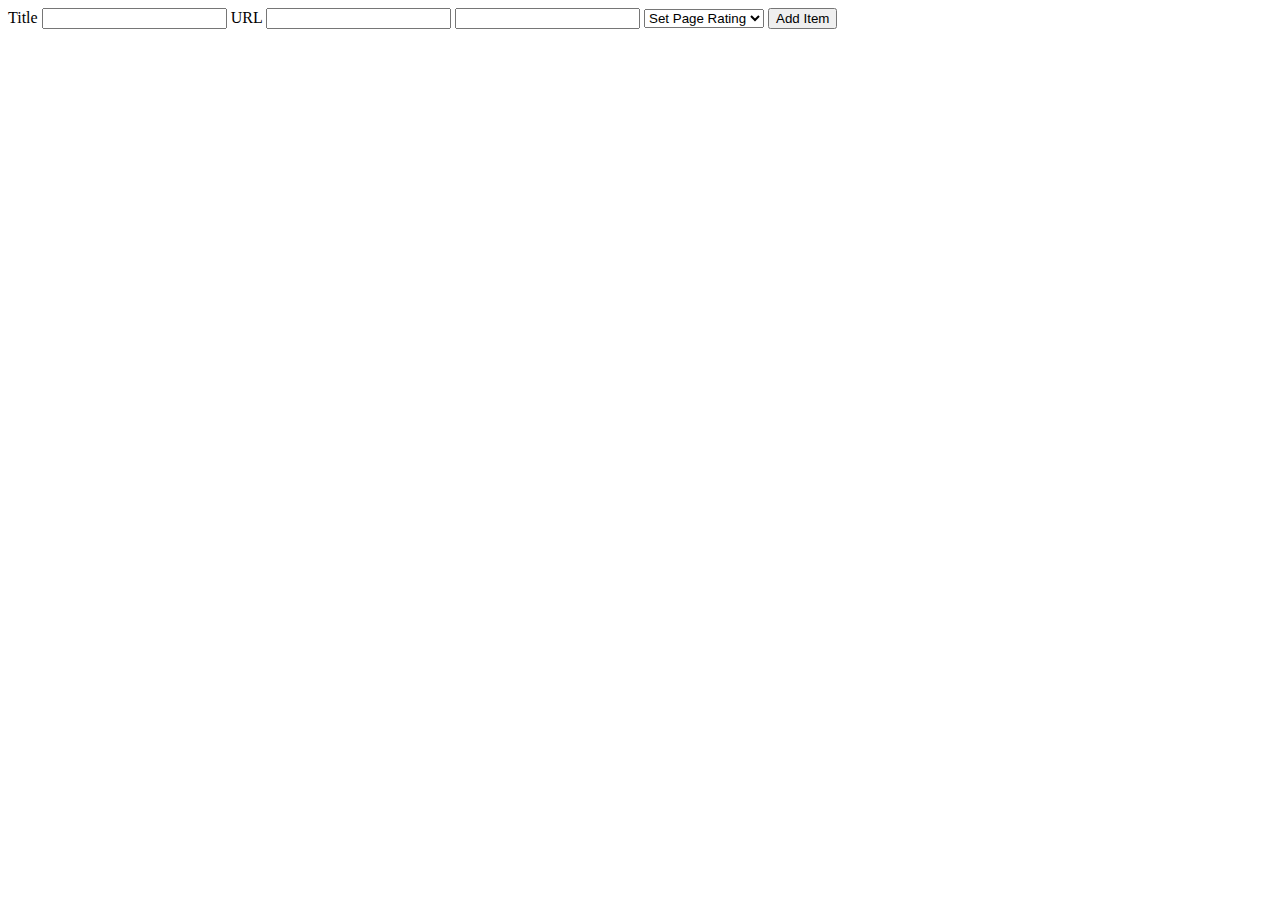
<file: AddBookMark.html>
<!DOCTYPE html>
<html lang="en">
  <head>
    <meta charset="UTF-8">
    <meta name="viewport" content="width=device-width, initial-scale=1.0">
    <meta http-equiv="X-UA-Compatible" content="ie=edge">
    <title>Document</title>
</head>
  <body>
    <form action="#" method="GET" id="add-bookmark-form" role="form">
      <label for="add-item-title">Title</label>
      <input type="text" name="add-item-title">
      <label for="add-item-url">URL</label>
      <input type="text" name="add-item-url">
      <label for="add-item-description"></label>
      <input type="text" name="add-item-description">
      <select>
        <option value="">Set Page Rating</option>  
        <option value="1">1</option>
        <option value="2">2</option>
        <option value="3">3</option>
        <option value="4">4</option>
        <option value="5">5</option>
      </select>
      <button type="submit" form="add-bookmark-form" value="Submit">Add Item</button>
    </form>
  </body>
</html>
</file>
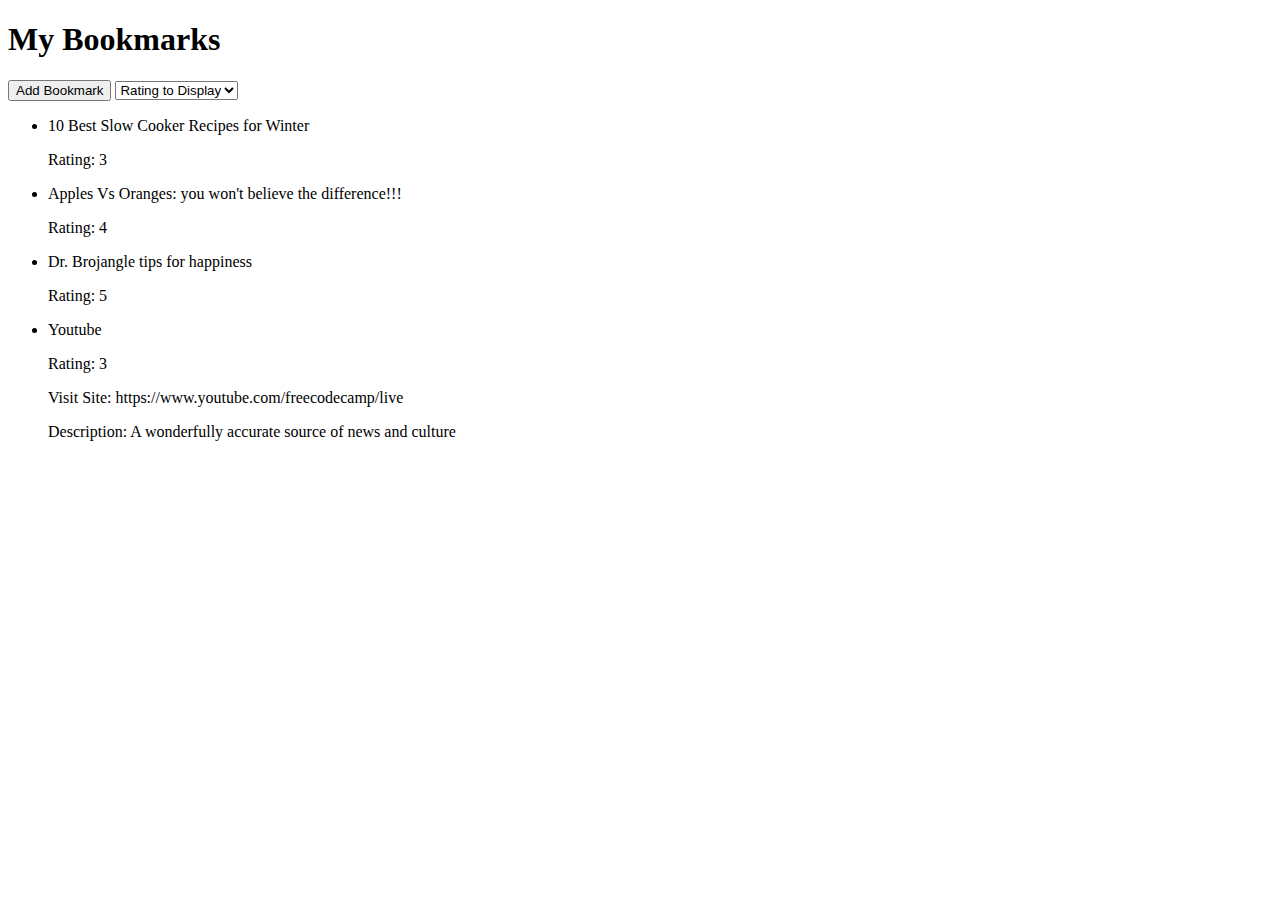
<file: detailedView.html>
<!DOCTYPE html>
<html lang="en">
<head>
  <meta charset="UTF-8">
  <meta name="viewport" content="width=device-width, initial-scale=1.0">
  <meta http-equiv="X-UA-Compatible" content="ie=edge">
  <title>Document</title>
</head>
<body>
  <main role="main">
    <h1 role="banner">My Bookmarks</h1>
    <button type ="button" role="button">Add Bookmark</button>
    <select role="combobox">
      <option value="">Rating to Display</option>  
      <option value="1">1</option>
      <option value="2">2</option>
      <option value="3">3</option>
      <option value="4">4</option>
      <option value="5">5</option>
    </select>
    <ul role="list">
      <li class="bookmark-item" role="listitem">
        <section class="inner-item">
          <p>10 Best Slow Cooker Recipes for Winter</p>Rating: 3
        </section>
      </li>
      <li class="bookmark Item" role="listitem">
        <section class="inner-item">
          <p>Apples Vs Oranges: you won't believe the difference!!!</p>Rating: 4
        </section>
      </li>
      <li class="bookmark-item" role="listitem">
        <section class="inner-item">
          <p>Dr. Brojangle tips for happiness</p>Rating: 5
        </section>
        </li>
      <li class="bookmark-item" role="listitem">
        <section class="inner-item">
          <p class="item-title">Youtube</p>
          <p class="item-rating"> Rating: 3</p>
          <p class="item-URL">Visit Site: https://www.youtube.com/freecodecamp/live</p>
          <p class="item-Description" role="note">Description: A wonderfully accurate source of news and culture</p>
        </section>
      </li>
    </ul>
</main>  
</body>
</html>
<!--
  store {
    items: [],
    ratingsToDisplay: 1,
    addBookmarkModal: false
  }
Sample item: {
    id: cuidahw18sjv1j,
    name: "YouTube",
    rating: 4,
    displayDetail: true,
    description: 'A wonderfully accurate source of news and Culture'
}
-->
</file>
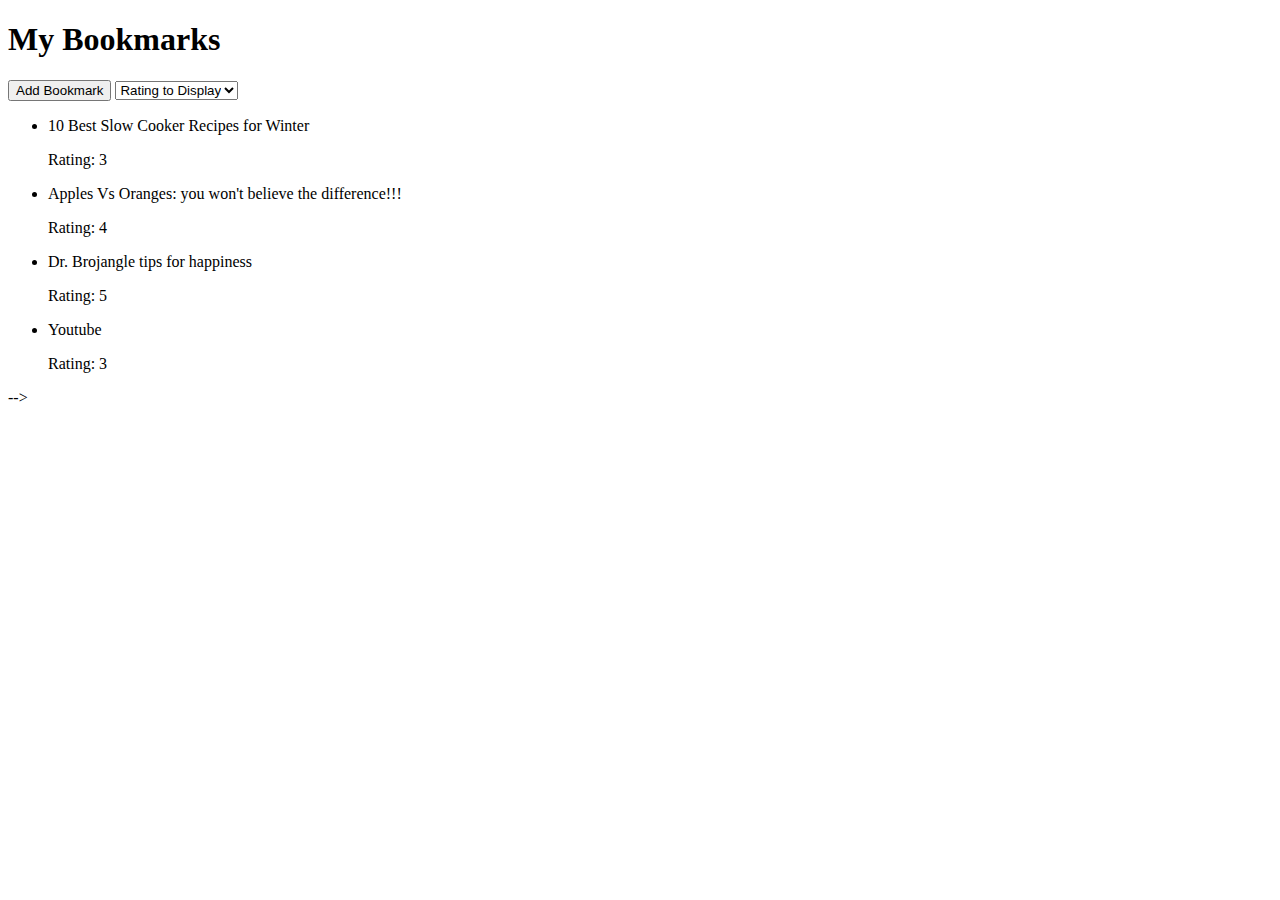
<file: pageLoadTemplate.html>
<!DOCTYPE html>
<html lang="en">
<head>
  <meta charset="UTF-8">
  <meta name="viewport" content="width=device-width, initial-scale=1.0">
  <meta http-equiv="X-UA-Compatible" content="ie=edge">
  <title>Document</title>
</head>
<body>
  <h1 role="banner">My Bookmarks</h1>
  <button type="button">Add Bookmark</button>
  <select>
    <option value="Rating to Display">Rating to Display</option>  
    <option value="1">1</option>
    <option value="2">2</option>
    <option value="3">3</option>
    <option value="4">4</option>
    <option value="5">5</option>
  </select>
  <ul>
    <li class="bookmark-item">
      <section class="inner-item">
        <p>10 Best Slow Cooker Recipes for Winter</p>Rating: 3
      </section>
    </li>
    <li class="bookmark Item">
      <section class="inner-item">
        <p>Apples Vs Oranges: you won't believe the difference!!!</p>Rating: 4
      </section>
    </li>
    <li class="bookmark-item">
      <section class="inner-item">
        <p>Dr. Brojangle tips for happiness</p>Rating: 5
      </section>
      </li>
    <li class="bookmark-item">
      <section class="inner-item">
        <p>Youtube</p>Rating: 3
      </section>
    </li>
  </ul>  
</body>
</html>
<!--
  store {
    items: [],
    ratingsToDisplay: 1,
    addBookmarkModal: false
  }
  Sample item: {
    id: cuidahw18sjv1j,
    name: "YouTube",
    rating: 4,
    displayDetail: false,
    description: 'A wonderfully accurate source of news and Culture'
}
-->
-->
</file>
